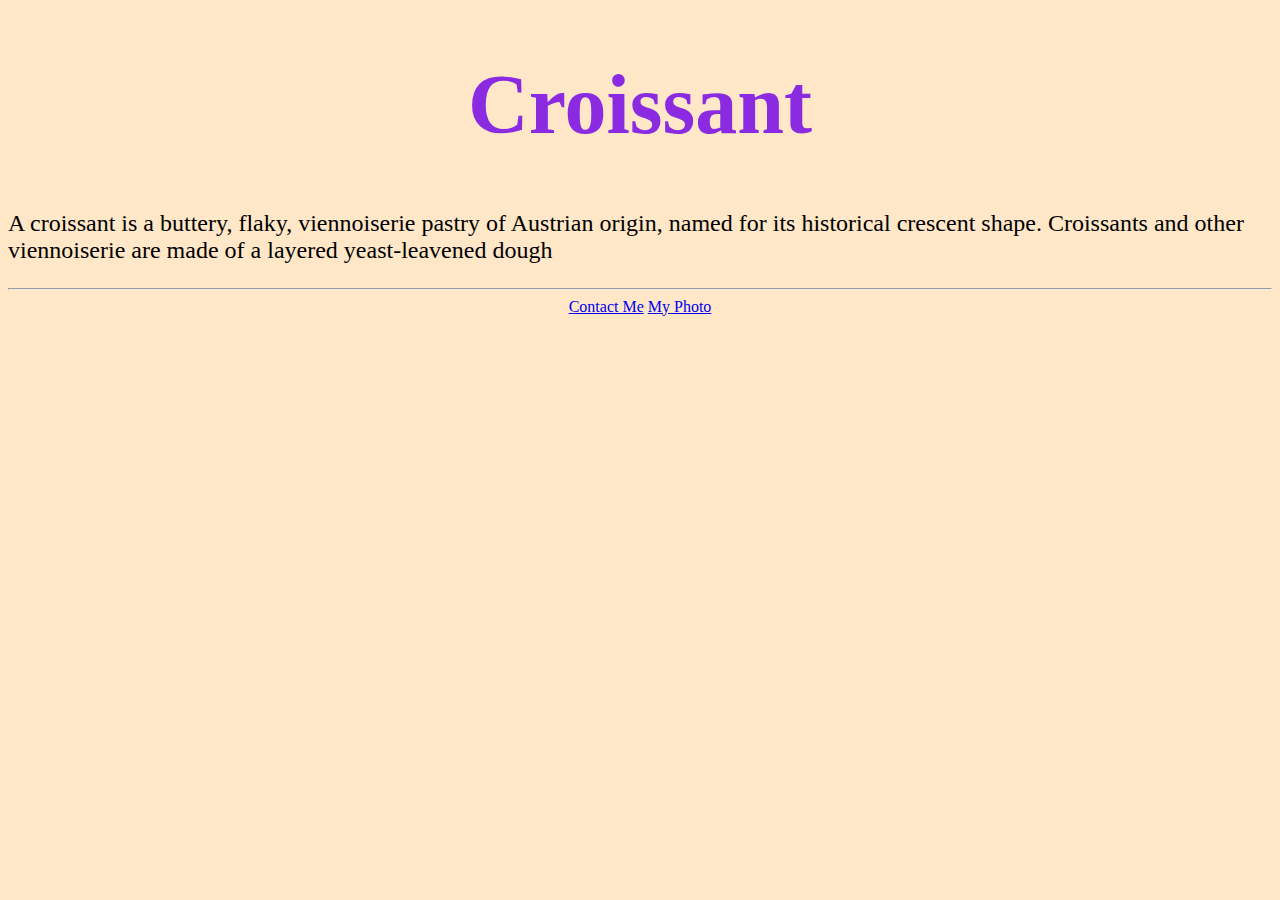
<file: index.html>
<!DOCTYPE html>
<html lang="en">
  <head>
    <meta charset="UTF-8" />
    <meta http-equiv="X-UA-Compatible" content="IE=edge" />
    <meta name="viewport" content="width=device-width, initial-scale=1.0" />
    <link rel="stylesheet" href="src/styles.css" />
    <title>Croissants</title>
  </head>
  <body>
    <h1>Croissant</h1>
    <p>
      A croissant is a buttery, flaky, viennoiserie pastry of Austrian origin,
      named for its historical crescent shape. Croissants and other viennoiserie
      are made of a layered yeast-leavened dough
      <hr />
      <footer>
      <a href="/contact.html">Contact Me</a>
      <a href="/photo.html">My Photo</a>
    </footer></p>
  </body>
</html>
</file>
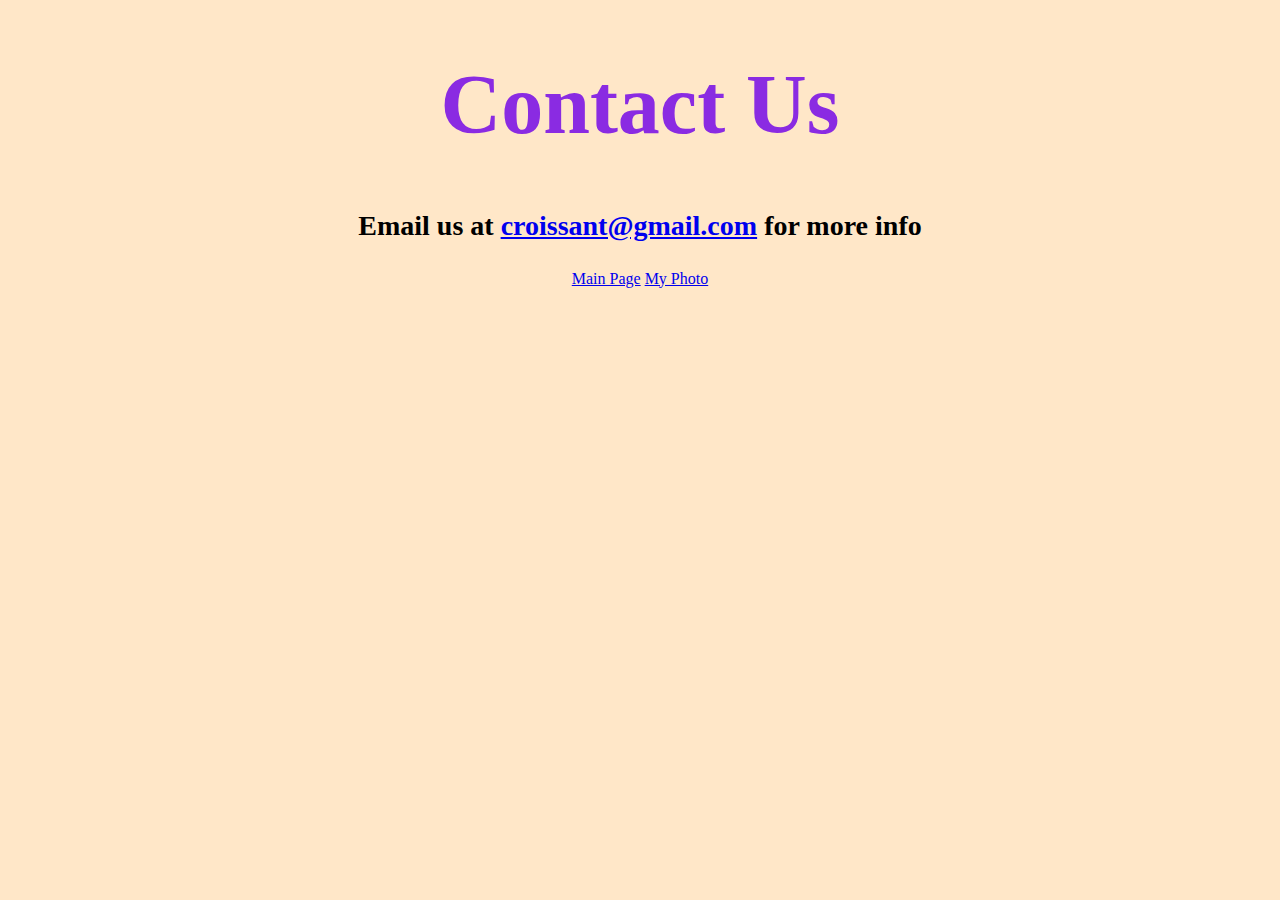
<file: contact.html>
<!DOCTYPE html>
<html lang="en">
  <head>
    <meta charset="UTF-8" />
    <meta name="description" content="Croisants recepts" />
    <meta http-equiv="X-UA-Compatible" content="IE=edge" />
    <meta name="viewport" content="width=device-width, initial-scale=1.0" />
    <link rel="stylesheet" href="src/styles.css" />
    <title>Contact us</title>
  </head>
  <body>
    <h1>Contact Us</h1>
    <h3>
      Email us at
      <a href="mailto:croissant@gmail.com">croissant@gmail.com</a> for more info
    </h3>
    <footer>
      <a href="/">Main Page</a>
      <a href="/photo.html">My Photo</a>
    </footer>
  </body>
</html>
</file>
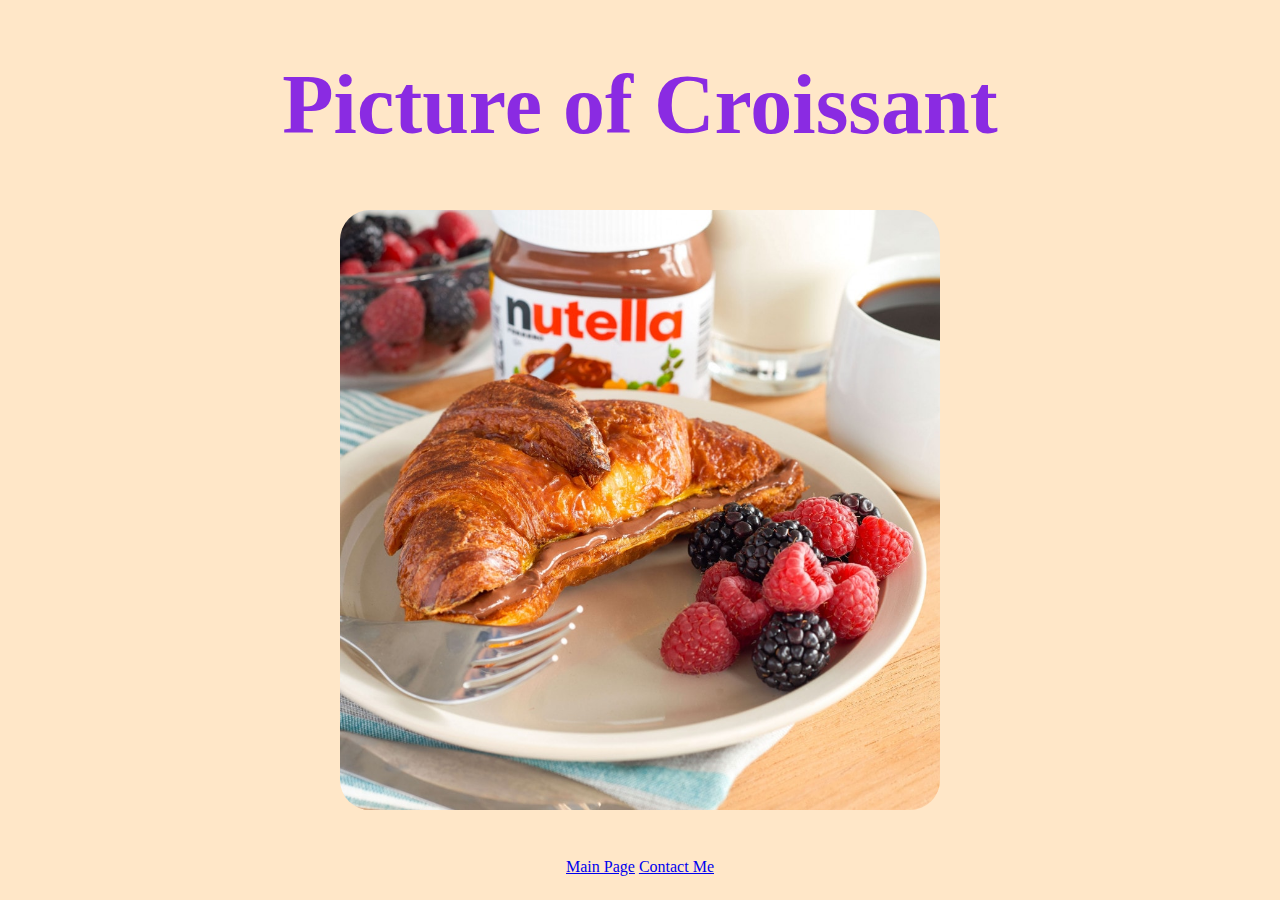
<file: photo.html>
<!DOCTYPE html>
<html lang="en">
  <head>
    <meta charset="UTF-8" />
    <meta http-equiv="X-UA-Compatible" content="IE=edge" />
    <meta name="viewport" content="width=device-width, initial-scale=1.0" />
    <link rel="stylesheet" href="src/styles.css" />
    <title>Photo of croissants</title>
  </head>
  <body>
    <h1>Picture of Croissant</h1>

    <img
      class="crois"
      src="src/img/nutella-april-croissant-french-toast.jpg"
      alt="croissant with nutella"
      width="600px"
    />
    <br />
    <footer>
      <a href="/">Main Page</a>
      <a href="/contact.html">Contact Me</a>
    </footer>
  </body>
</html>
</file>
<file: src/styles.css>
h1 {
  color: blueviolet;
  text-align: center;
  font-size: 84px;
}

body {
  background-color: rgb(255, 231, 200);
}

.crois {
  border-radius: 30px;
  display: block;
  margin: 30px auto;
}

h3 {
  text-align: center;
  font-size: 28px;
}

p {
  font-size: 24px;
}

footer {
  text-align: center;
}
</file>
